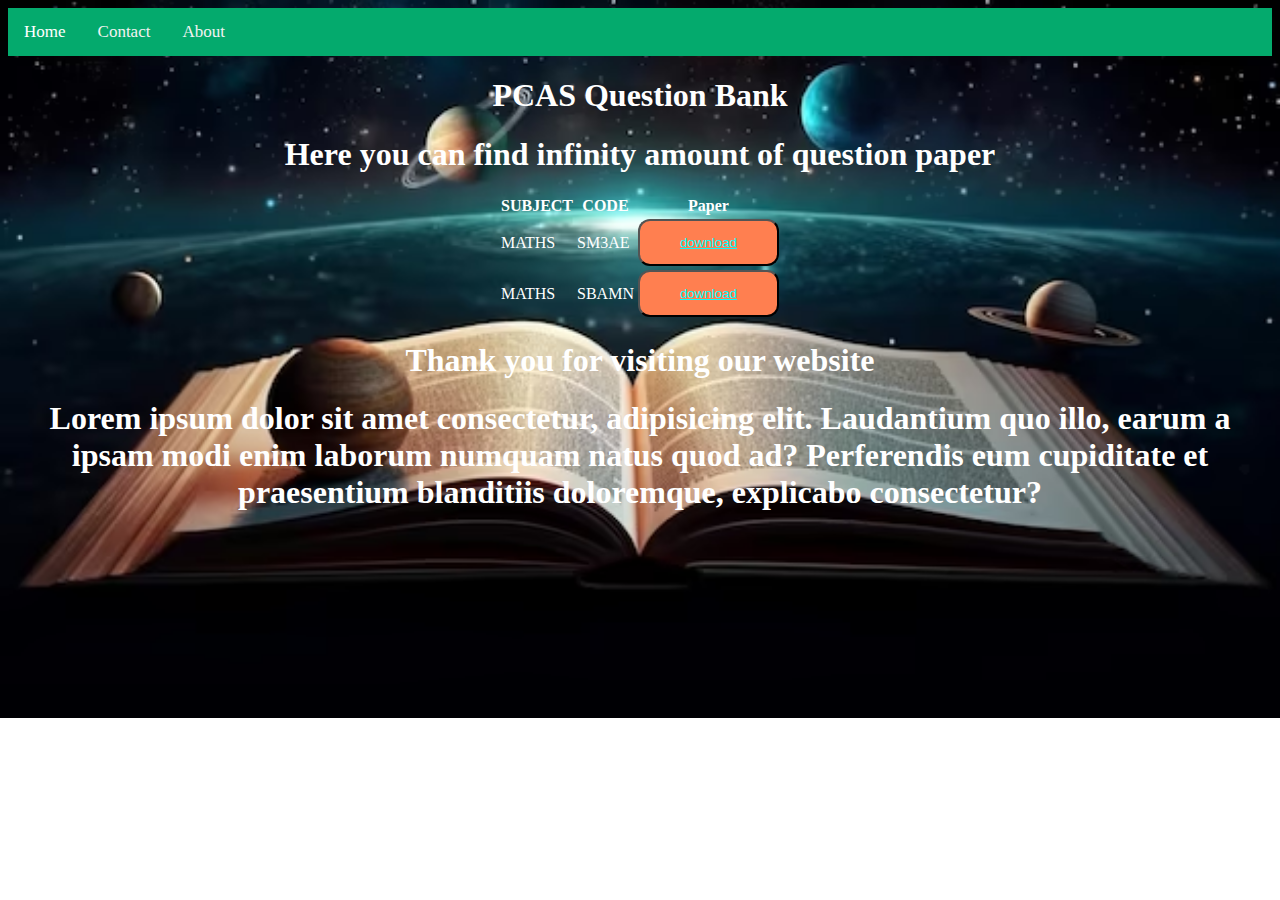
<file: index.html>
<!DOCTYPE html>
<html lang="en">
<head>
    <meta charset="UTF-8">
    <meta name="viewport" content="width=device-width, initial-scale=1.0">
    <title>Document</title>
    <link rel="stylesheet" href="style.css">
</head>
<body background="bimage.jpg">
    <div class="topnav">
        <a class="active" href="#home">Home</a>
        <a href="contact.html">Contact</a>
        <a href="about.html">About</a>
      </div>
    <center>
        <h1>PCAS Question Bank</h1>
    </center>
    <center>
    <h1><b>Here you can find infinity amount of question paper</b></h1>
    </center>
    <center>
    <table>     
        <tr>
          <th>SUBJECT</th>
          <th>CODE</th>
          <th>Paper</th>
        </tr>
        <tr>
          <td>MATHS</td>
          <td>SM3AE</td>
          <td><button><a href="maths.pdf.PDF">download</a></button></td>
        </tr>
        <tr>
          <td>MATHS</td>
          <td>SBAMN</td>
          <td><button><a href="maths2.pdf">download</a></button></td>
        </tr>
      </table>
        <h1>Thank you for visiting our website</h1>
      <h1>Lorem ipsum dolor sit amet consectetur, adipisicing elit. Laudantium quo illo, earum a ipsam modi enim laborum numquam natus quod ad? Perferendis eum cupiditate et praesentium blanditiis doloremque, explicabo consectetur?                                                               </h1>
    </center>
    
    
</body>
</html>
</file>
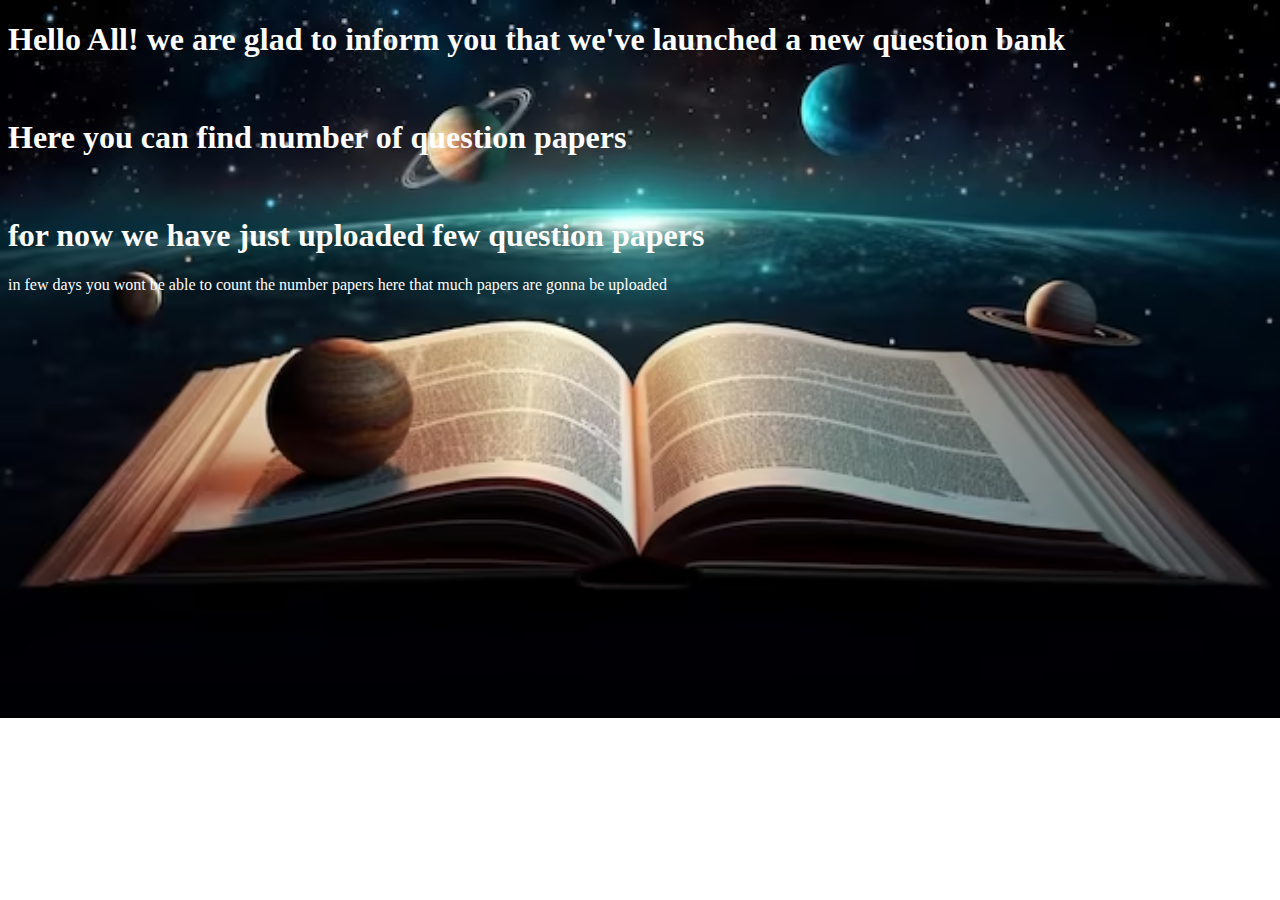
<file: about.html>
<!DOCTYPE html>
<html lang="en">
<head>
    <meta charset="UTF-8">
    <meta name="viewport" content="width=device-width, initial-scale=1.0">
    <title>Document</title>
    <link rel="stylesheet" href="styles.css">
</head>
<body background="bimage.jpg">
    <h1>Hello All! we are glad to inform you that we've launched a new question bank </h1>
    <br>
    <h1>Here you can find number of question papers</h1>
    <br>
    <h1>for now we have just uploaded few question papers </h1>
    <p>in few days you wont be able to count the number papers here that much papers are gonna be uploaded</p>
</body>
</html>
</file>
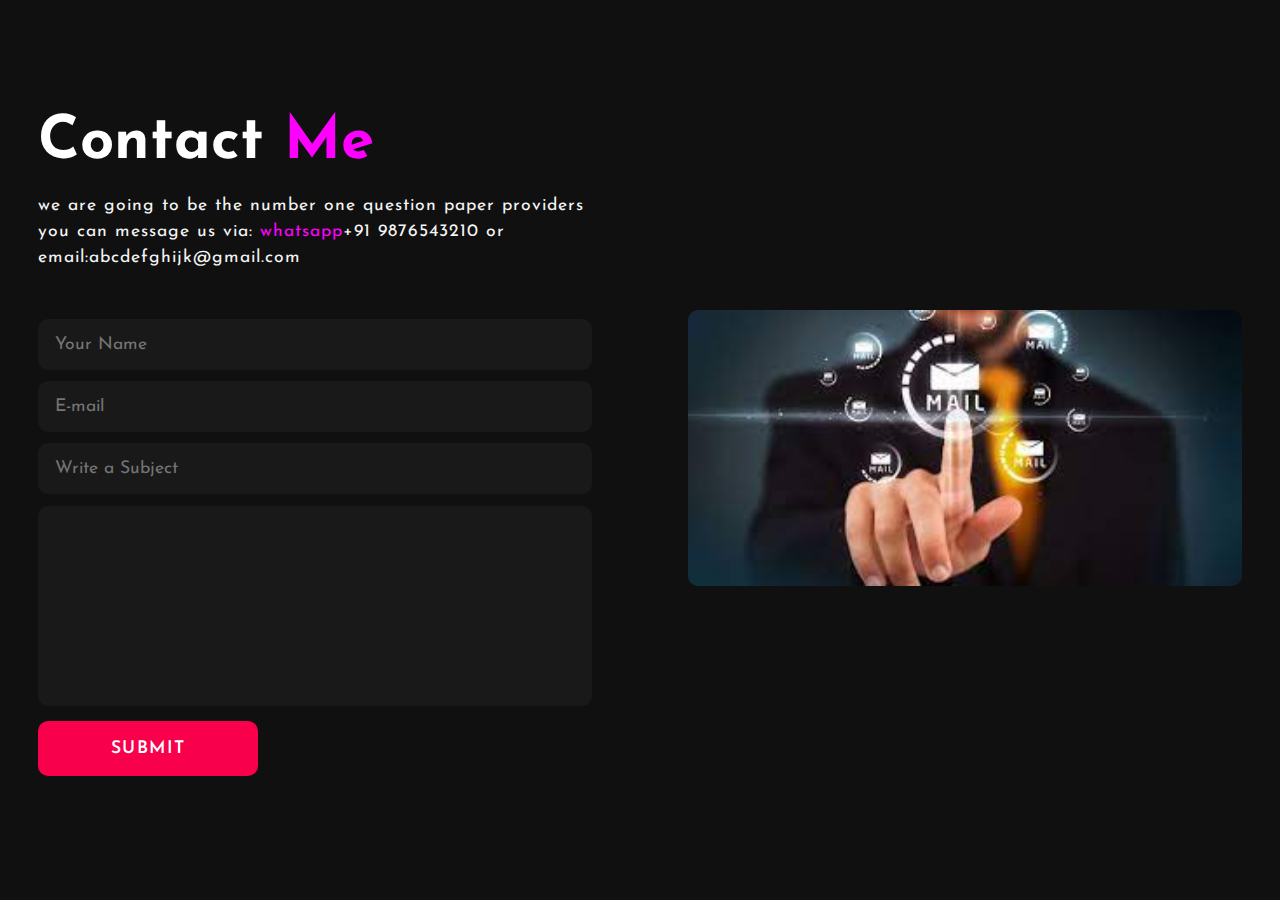
<file: contact.html>
<!DOCTYPE html>
<html lang="en">
<head>
    <meta charset="UTF-8">
    <meta http-equiv="X-UA-Compatible" content="IE=edge">
    <meta name="viewport" content="width=device-width, initial-scale=1.0">
    <link rel="stylesheet" href="OD.css">
    <link rel="preconnect" href="https://fonts.googleapis.com"><link rel="preconnect" href="https://fonts.gstatic.com" crossorigin><link href="https://fonts.googleapis.com/css2?family=Josefin+Sans:wght@100;300;500;600;700&family=Roboto:ital,wght@1,300;1,400&display=swap" rel="stylesheet"><link rel="preconnect" href="https://fonts.googleapis.com"><link rel="preconnect" href="https://fonts.gstatic.com" crossorigin><link href="https://fonts.googleapis.com/css2?family=Josefin+Sans:wght@100;300;500;600;700&family=Roboto:ital,wght@1,300;1,400&display=swap" rel="stylesheet">
    <title>Responsive Contact us Page</title>
</head>
<body>
    <section class="contact">
        <div class="contact-form">
            <h1>Contact<span> Me</span></h1>
            <p>we are going to be the number one question paper providers you can message us via: <span>whatsapp</span>+91 9876543210 or email:abcdefghijk@gmail.com</p>
            <form action="">
                <input type="" placeholder="Your Name" required>
                <input type="email" name="email" id="" placeholder="E-mail" required>
                <input type="" placeholder="Write a Subject" required>
                <textarea name="" id="" cols="30" rows="10" placeholder="your message" required> 
                </textarea>
                <input type="submit" name="" value="Submit" class="btn">
            </form>
        </div>
        <div class="contact-img">
            <img src="cimage.jpg">
        </div>
    </section>
</body>
</html>
</file>
<file: style.css>
button{
    background-color: coral;
    color: aqua;
}
a{
    color: aqua;
}
h1{
    color: white;
}
body{
    background-image: url('bimage.jpg');
    background-repeat: no-repeat;
    background-size: cover;
}
table{
    color: white;
}
@media screen and (max-width: 600px) {
    .column {
      width: 100%;
      height: 100%  ;
    }
  }
  /* Add a black background color to the top navigation */
.topnav {
    background-color:#04AA6D;
    overflow: hidden;
  }
  
  /* Style the links inside the navigation bar */
  .topnav a {
    float: left;
    color: #f2f2f2;
    text-align: center;
    padding: 14px 16px;
    text-decoration: none;
    font-size: 17px;
  }
  
  /* Change the color of links on hover */
  .topnav a:hover {
    background-color: #ddd;
    color: black;
  }
  
  /* Add a color to the active/current link */
  .topnav a.active {
    background-color: #04AA6D;
    color: white;
  }
  button{
    border-radius: 12px;
     padding: 14px 40px;
  }
</file>
<file: styles.css>
h1{
    color: white;
}
body{
    background-image: url('bimage.jpg');
    background-repeat: no-repeat;
    background-size: cover;
}
p{
    color: white;
}
</file>
<file: OD.css>
*{
    padding:0;
    margin:0;
    box-sizing: border-box;
    font-family: 'Josefin Sans', sans-serif;
}
section{
    padding: 40px 15%;

}.contact{
    background: #101010;
    height:100%;
    width:100%;
    min-height: 100vh;
    display:grid;
    grid-template-columns: repeat(2, 2fr) ;
    align-items: center;
    grid-gap: 6rem;
}

.contact-img img{
    max-width: 100%;
    width:720px;
    height:auto;
    border-radius:10px;
}

.contact-form h1{
    font-size:80px;
    color: #fff;
    margin-bottom: 20px;
}
span{
    color:rgb(255, 0, 255);
}

.span p{
    color: green;
}
.contact-form p{
    color:whitesmoke;
    letter-spacing: 1px;
    line-height: 26px;
    font-size: 1.1rem;
    margin-bottom:3.8rem;
}

.contact-form form{
    position: relative;

}
.contact-form form input,
form textarea{
    width: 100%;
    padding:17px;
    border:none;
    outline: none;
    background:#191919;
    color:#fff;
    font-size: 1.1rem;
    margin-bottom: 0.7rem;
    border-radius: 10px;

}

.contact-form textarea{
    resize: none;
    height:200px;

}

.contact-form form .btn{
    display: inline-block;
    background: #f9004d;
    font-size: 1.1rem;
    letter-spacing: 1.5px;
    text-transform: uppercase;
    font-weight: 600;
    border: 2px solid transparent;
    border-radius: 10px;
    width:220px;
    transition: ease .20s;
    cursor:pointer ;
}

.contact-form form .btn:hover{
    border: 2px solid purple;
    background: transparent;
    transform:scale(1.1);
}

@media (max-width: 1570px){
    section{
        padding: 80px 3%;
        transition: .2s;
    }

    .contact-form h1{
        font-size: 60px;
    }
    .contact-form p{
        margin-bottom: 3rem;
    }
}

@media (max-width: 1090px){
    .contact{
        grid-gap: 2rem;
        transition: .3s;
    }
}

@media (max-width: 1000px){
    .contact{
        grid-template-columns: 1fr;
    }
    .contact-form{
        order: 2;
    }
    .contact-img img{
        max-width: 100%;
        width:100px;
        height: auto;
        text-align: center;
        margin-bottom: 30px;
    }
}
</file>
